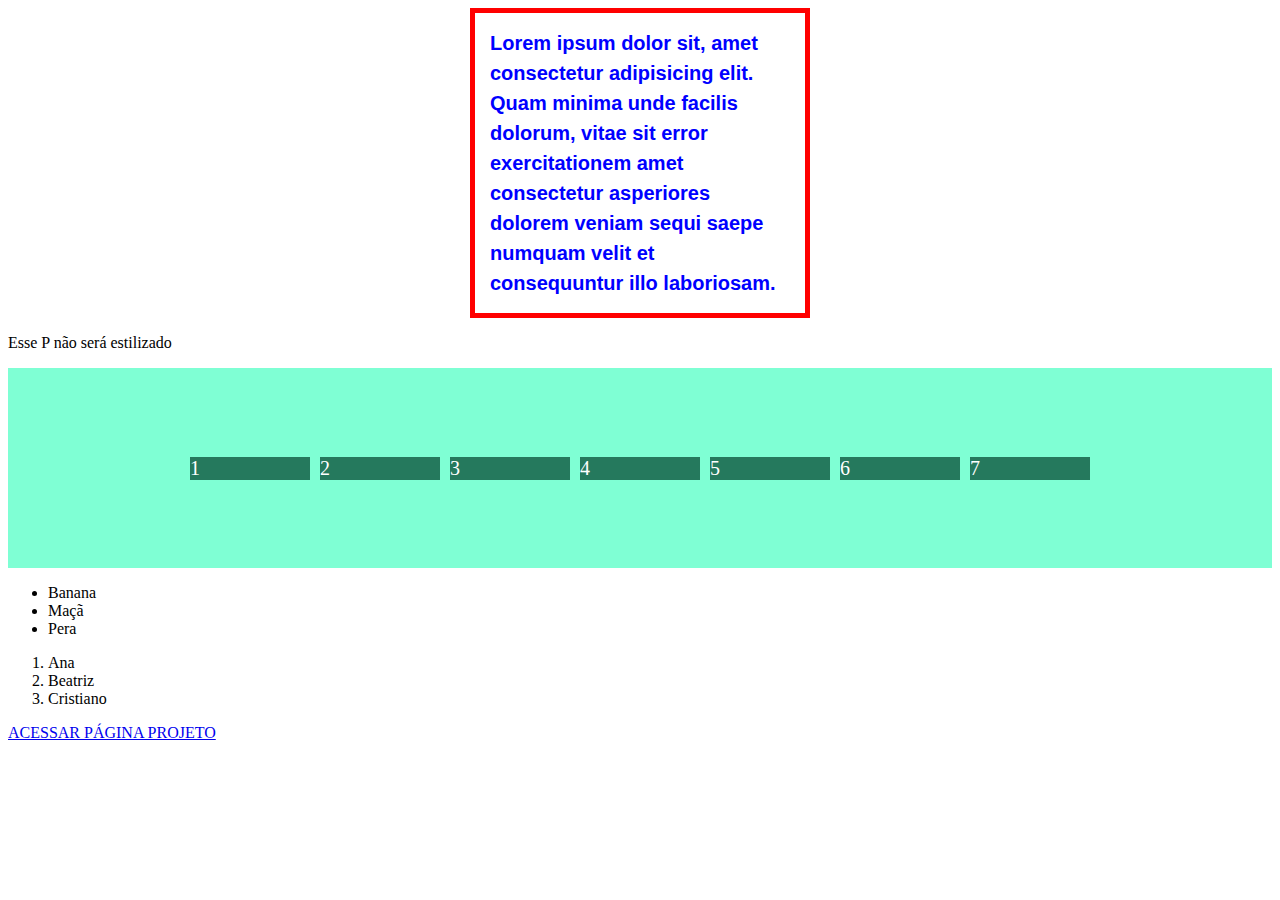
<file: projeto-inicial/src/home/index.html>
<!DOCTYPE html>
<html lang="pt-br">

<head>
    <meta charset="UTF-8">
    <meta name="viewport" content="width=device-width, initial-scale=1.0">
    <title>Página Inicial - Conceitossss</title>

    <link rel="stylesheet" href="index.css">
</head>

<body>

    <p class="texto-estilizado">
        Lorem ipsum dolor sit, amet consectetur adipisicing elit. Quam minima unde facilis dolorum, vitae sit error
        exercitationem amet consectetur asperiores dolorem veniam sequi saepe numquam velit et consequuntur illo
        laboriosam.
    </p>

    <p>
        Esse P não será estilizado
    </p>

    <div class="container">
        <div>1</div>
        <div>2</div>
        <div>3</div>
        <div>4</div>
        <div>5</div>
        <div>6</div>
        <div>7</div>
    </div>

    <!-- LISTA NAO ORDENADA -->
    <ul>
        <li>Banana</li>
        <li>Maçã</li>
        <li>Pera</li>
    </ul>

    <!-- LISTA ORDENADA -->
    <ol>
        <li>Ana</li>
        <li>Beatriz</li>
        <li>Cristiano</li>
    </ol>


    <a href="/src/projeto/projeto.html">ACESSAR PÁGINA PROJETO</a>

</body>

</html>
</file>
<file: projeto-inicial/src/home/index.css>
.texto-estilizado {
    color: blue;

    /* ESTILIZAÇÃO DE TEXTO */
    font-family: Arial;
    text-align: left;
    font-size: 20px;
    line-height: 30px;
    font-weight: bold;

    /* BOX MODEL */
    width: 300px;
    /* margin-top: 50px;
    margin-right: 10px;
    margin-bottom: 30px;
    margin-left: 5px; */
    /* margin: 50px 10px 30px 5px; */
    margin: 0 auto;

    border: 5px solid red;
    padding: 15px;

}

.container {
    background-color: aquamarine;
    /* height: 200px; */
    min-height: 200px;

    display: flex;
    flex-direction: row;
    flex-wrap: wrap;

    justify-content: center;
    align-items: center;
}

.container div {
    background-color: #25795d; /* HEXADECIMAL DA COR */
    color: white;
    width: 120px;
    height: fit-content;
    font-size: 20px;
    margin: 5px;
}
</file>
